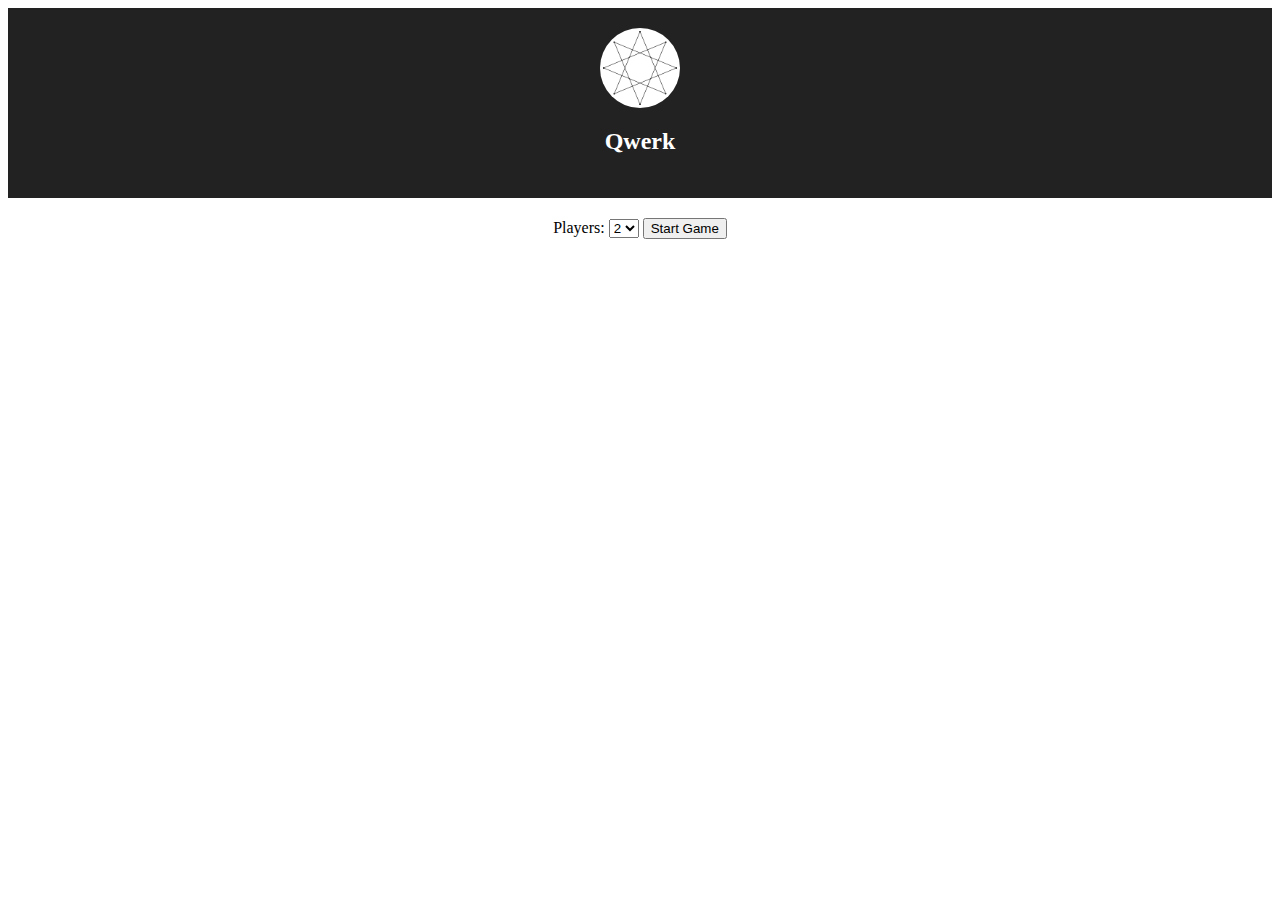
<file: index.html>
<!DOCTYPE html>
<html lang="en">
<head>
    <meta charset="UTF-8">
    <title>Qwerk</title>
        <script src="static/js/game.js"></script>
    <link rel="stylesheet" href="static/css/App.css">
</head>
<body>
<div class="App">
    <header class="App-header">
        <img src="static/images/star.png" class="App-logo" alt="logo" />
        <h1 class="App-title">Qwerk</h1>
    </header>
    <div id="starter-container">
        <label for="number-selector">Players: </label>
        <select id="number-selector">
            <option value="2">2</option>
            <option value="3">3</option>
            <option value="4">4</option>
        </select>
        <button id="start-button">Start Game</button>
    </div>
    <div id="game-container"></div>
    <button id="reset-button">New Game</button>
</div>
</body>
</html>
</file>
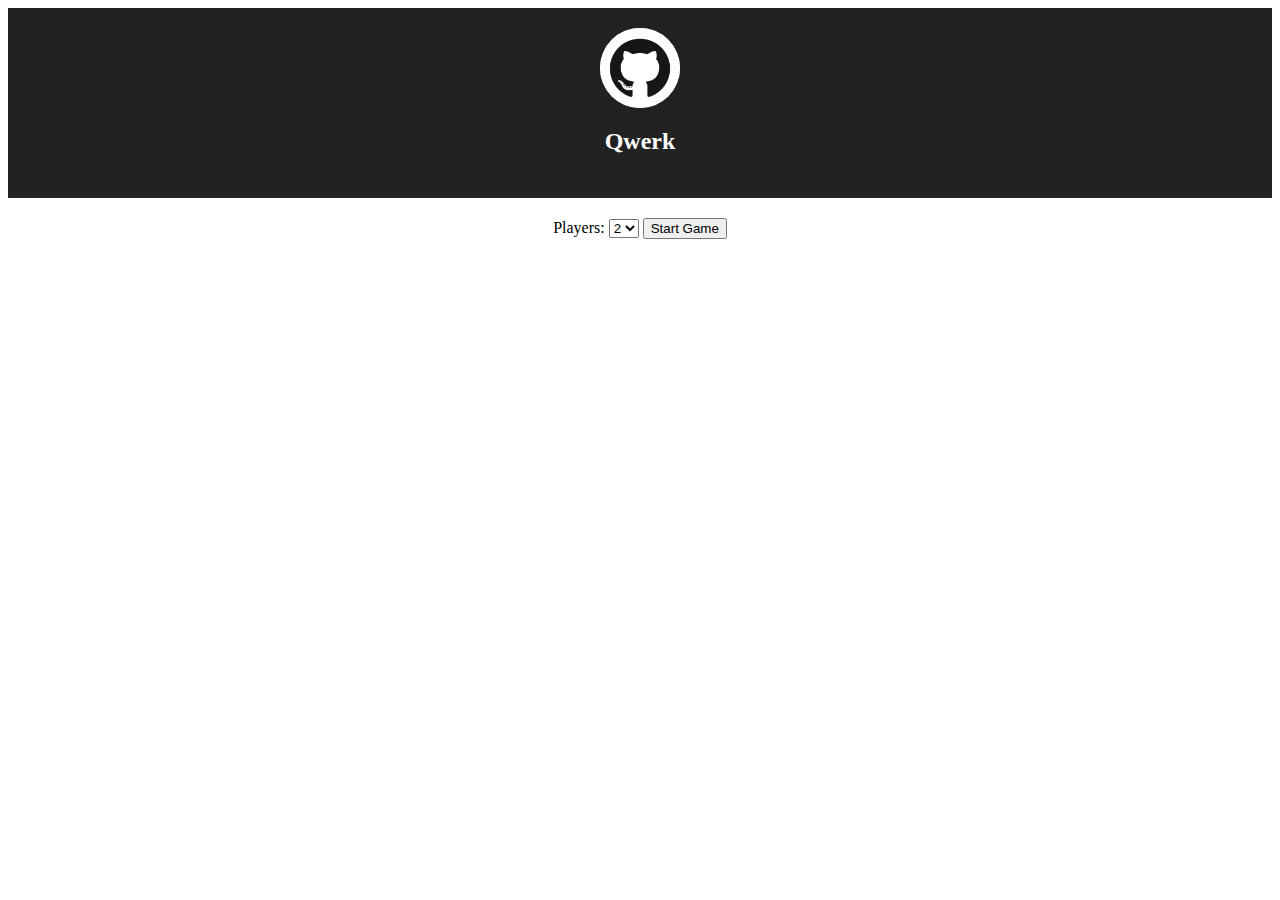
<file: static/html/index.html>
<!DOCTYPE html>
<html lang="en">
<head>
    <meta charset="UTF-8">
    <title>Qwerk</title>
        <script src="../js/game.js"></script>
    <link rel="stylesheet" href="../css/App.css">
</head>
<body>
<div class="App">
    <header class="App-header">
        <img src="../images/github.png" class="App-logo" alt="logo" />
        <h1 class="App-title">Qwerk</h1>
    </header>
    <div id="starter-container">
        <label for="number-selector">Players: </label>
        <select id="number-selector">
            <option value="2">2</option>
            <option value="3">3</option>
            <option value="4">4</option>
        </select>
        <button id="start-button">Start Game</button>
    </div>
    <div id="game-container"></div>
    <button id="reset-button">New Game</button>
</div>
</body>
</html>
</file>
<file: static/css/App.css>
.App {
  text-align: center;
}

.App-logo {
  animation: App-logo-spin infinite 20s linear;
  height: 80px;
  background-color: white;
  -webkit-border-radius: 50%;
  -moz-border-radius: 50%;
  border-radius: 50%;
}

.App-header {
  background-color: #222;
  height: 150px;
  padding: 20px;
  color: white;
}

.App-title {
  font-size: 1.5em;
}

.App-intro {
  font-size: large;
}

@keyframes App-logo-spin {
  from { transform: rotate(360deg); }
  to { transform: rotate(0deg); }
}

#starter-container {
  padding-top: 20px;
}

.player-title, .score {
  text-transform: capitalize;
  font-weight: bold;
}

.winner {
  color: white;
  background-color: green;
  padding: 3px 5px;
  -webkit-border-radius: 50%;
  -moz-border-radius: 50%;
  border-radius: 50%;
}

.current-score {
  padding: 10px;
}
#game-container {
  display: flex;
  flex-direction: row;
  flex-wrap: wrap;
  justify-content: center;
}

.player {
  width: 200px;
}

#reset-button {
  position: absolute;
  bottom: 5%;
  right: 20%;
  display: none;
}
</file>
